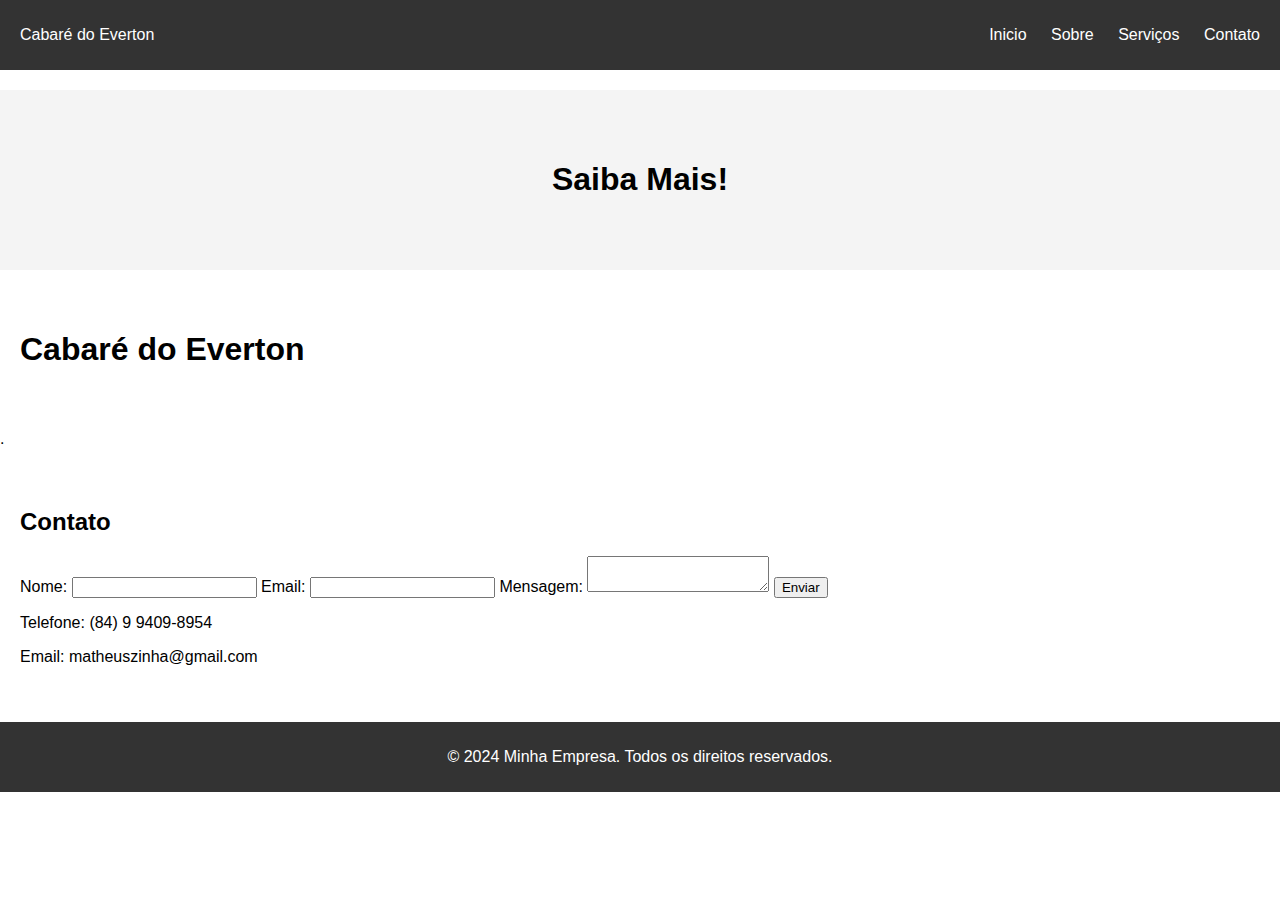
<file: proj/contato.html>
<!DOCTYPE html>
<html lang="pt-BR">
<head>
    <meta charset="UTF-8">
    <meta name="viewport" content="width=device-width, initial-scale=1.0">
    <title>Venda de Serviços</title>
    <link rel="stylesheet" href="styles.css">
</head>
<body>
    <header>
        <div class="logo">Cabaré do Everton</div>
        <nav>
            <ul>
                <li><a href="index.html">Inicio</a></li>
                <li><a href="sobre.html">Sobre</a></li>
                <li><a href="#servicos">Serviços</a></li>
                <li><a href="contato.html">Contato</a></li>
            </ul>
        </nav>
    </header>

    <section id="home" class="banner"> <h1>Saiba Mais!</h1></section>
    <section id="sobre"> <h1>Cabaré do Everton</h1>
    </section>
    .</p></section>

        <section id="contato">
            <h2>Contato</h2>
            <form>
                <label for="nome">Nome:</label>
                <input type="text" id="nome" name="nome" required>
                <label for="email">Email:</label>
                <input type="email" id="email" name="email" required>
                <label for="mensagem">Mensagem:</label>
                <textarea id="mensagem" name="mensagem" required></textarea>
                <button type="submit">Enviar</button>
            </form>
            <p>Telefone: (84) 9 9409-8954</p>
            <p>Email: matheuszinha@gmail.com</p>
        </section>
    
        <footer>
            <p>&copy; 2024 Minha Empresa. Todos os direitos reservados.</p>
        </footer>
</file>
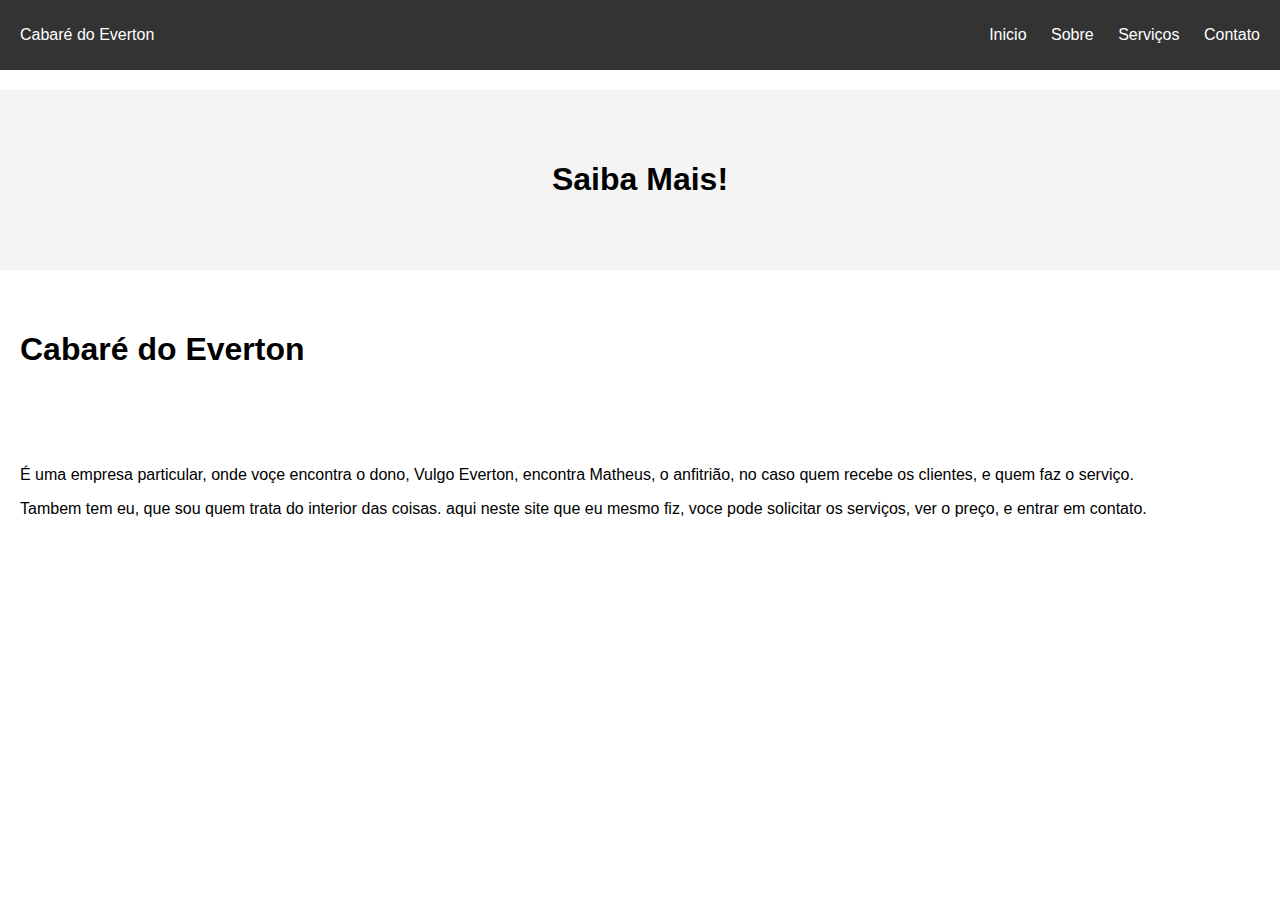
<file: proj/sobre.html>
<!DOCTYPE html>
<html lang="pt-BR">
<head>
    <meta charset="UTF-8">
    <meta name="viewport" content="width=device-width, initial-scale=1.0">
    <title>Venda de Serviços</title>
    <link rel="stylesheet" href="styles.css">
</head>
<body>
    <header>
        <div class="logo">Cabaré do Everton</div>
        <nav>
            <ul>
                <li><a href="index.html">Inicio</a></li>
                <li><a href="#sobre">Sobre</a></li>
                <li><a href="#servicos">Serviços</a></li>
                <li><a href="#contato">Contato</a></li>
            </ul>
        </nav>
    </header>

    <section id="home" class="banner"> <h1>Saiba Mais!</h1></section>
    <section id="sobre"> <h1>Cabaré do Everton</h1>
    </section>
    <section> <p>É uma empresa particular, onde voçe encontra o dono, Vulgo Everton, encontra Matheus, o anfitrião, no caso quem recebe os clientes, e quem faz o serviço.</p>
        <p>Tambem tem eu, que sou quem trata do interior das coisas. aqui neste site que eu mesmo fiz, voce pode solicitar os serviços, ver o preço, e entrar em contato.</p></section>
</file>
<file: proj/styles.css>
body {
    font-family: Arial, sans-serif;
    margin: 0;
    padding: 0;
}

header {
    background: #333;
    color: #fff;
    padding: 10px 20px;
    display: flex;
    justify-content: space-between;
    align-items: center;
}

nav ul {
    list-style: none;
    padding: 0;
}

nav ul li {
    display: inline;
    margin-left: 20px;
}

nav a {
    color: #fff;
    text-decoration: none;
}

.banner {
    background: #f4f4f4;
    padding: 50px 30px;
    text-align: center;
}

.btn {
    background: #333;
    color: #fff;
    padding: 10px 20px;
    text-decoration: none;
    border-radius: 5px;
}

section {
    padding: 20px;
    margin: 20px 0;
}

.servico {
    margin-bottom: 20px;
}

footer {
    background: #333;
    color: #fff;
    text-align: center;
    padding: 10px 0;
}
img{
    float: right;
    width: 200px;
    height: 200px;
    text-align: center;
}
</file>
